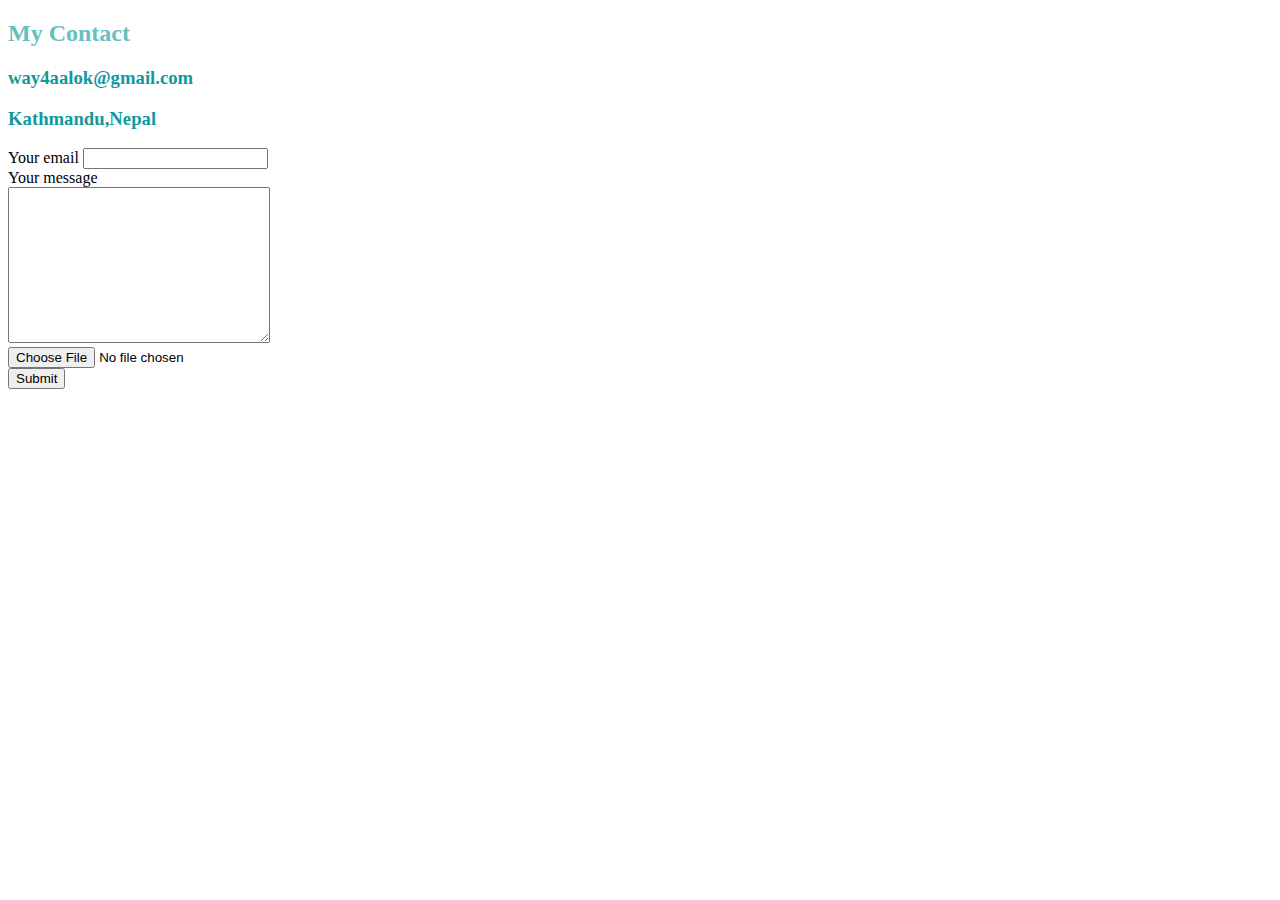
<file: contact.html>
<!DOCTYPE html>
<html lang="en">
<head>
    <meta charset="UTF-8">
    <meta http-equiv="X-UA-Compatible" content="IE=edge">
    <meta name="viewport" content="width=h1, initial-scale=1.0">
    <title>Contact</title>
    <style>
        
    </style>
    
</head>
<body>
    <h2 style="color:#66bfbf;">My Contact </h1>
    <h3 style="color: #11999E;"> way4aalok@gmail.com </h3>

    <h3 style="color: #11999E;"> Kathmandu,Nepal</h3>
    <form action="mailto:way4aalok@gmail.com" method="post">
    <label for="email">Your email</label>
    <input type="email"><br>
    <label for="message">Your message</label><br>
    <textarea name="" id="" cols="30" rows="10"></textarea><br>
    <label for="choose file"></label>
    <input type="file" name="" id=""><br>
    <input type="submit" name="" id="">
    

</form>
</body>
</html>
</file>
